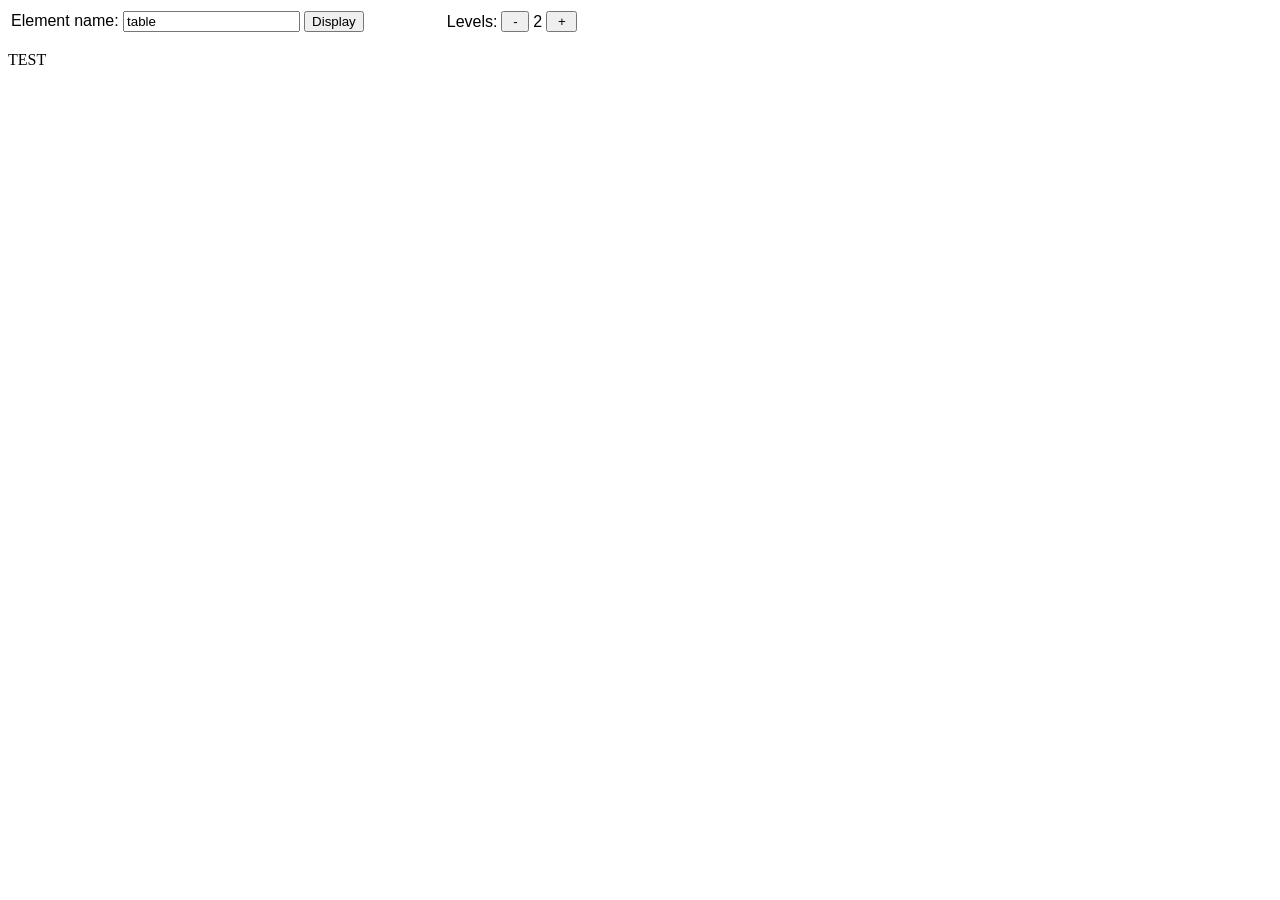
<file: Data Dictionary/Files/xml_schema_viewer/xsd_graphic.htm>
<html>
<!--
Copyright:
	Copyright (C) 2008 by each of the following organizations:
	1.  AeroSpace and Defence Industries Associations of Europe - ASD.
	2.  Ministries of Defence of the member countries of ASD.

	Limitations of Liability:

	1.  This material is provided "As Is" and neither ASD nor any person who has contributed to the creation, revision or maintenance of the material makes any representations or warranties, express or implied, including but not limited to, warranties of merchantability or fitness for any particular purpose.
	2.  Neither ASD nor any person who has contributed to the creation, revision or maintenance of this material shall be liable for any direct, indirect, special or consequential damages or any other liability arising from any use of this material.
	3.  Revisions to this document may occur after its issuance.  The user is responsible for determining if revisions to the material contained in this document have occurred and are applicable.
-->
	<head>
		<title>XSD graphic</title>
		<link rel="stylesheet" type="text/css"  href="xsd_graphic.css" media="screen">
		<script language="Javascript">

		graphicLevel = 2

		function init()
		{
			document.getElementById("startElement").value = "table"
			levelSet(graphicLevel);
		}

		function levelSet(level)
		{
			if (level < 1) {
				level = 1;
			}
			if (level > 6) {
				level = 6;
			}
			graphicLevel = level;
			document.getElementById("graphicLevel").innerHTML = graphicLevel;
		}

		function changeLevel(changeValue)
		{
			levelSet(graphicLevel + changeValue);
			displayXSDGraphic();
		}

		function loadXMLDoc(fname)
		{
			var xmlDoc;
			if (document.implementation	&& document.implementation.createDocument)
			{
				xmlDoc=document.implementation.createDocument("","",null);
			}
			else
			{
				alert('Your browser cannot handle this script');
			}
			try
			{
				xmlDoc.async=false;
				xmlDoc.load(fname);
				return(xmlDoc);
			}
			catch(e)
			{
				try //Google Chrome
				{
					var xmlhttp = new window.XMLHttpRequest();
					xmlhttp.open("GET",file,false);
					xmlhttp.send(null);
					xmlDoc = xmlhttp.responseXML.documentElement;
					return(xmlDoc);
				}
				catch(e)
				{
					error=e.message;
				}
			}
		}

		function displayXSDGraphic()
		{
			var startElement = document.getElementById("startElement").value
			// code for IE
			if (window.ActiveXObject)
			{
				var xml = new ActiveXObject("Microsoft.XMLDOM");
				var xsl = new ActiveXObject("MSXML2.FreeThreadedDOMDocument");
				xml.load("xsd_graphic.xml");
				xsl.load("xsd_graphic.xsl");
				var processor = new ActiveXObject("Msxml2.XSLTemplate");
				processor.stylesheet = xsl;
				var objXSLTProc = processor.createProcessor();
				objXSLTProc.input = xml;
				objXSLTProc.addParameter("startElement", startElement);
				objXSLTProc.addParameter("maxLevel", graphicLevel);
				objXSLTProc.transform();
				document.getElementById("XSDGraphic").innerHTML = objXSLTProc.output;			  }
				// code for Mozilla, Firefox, Opera, etc.
			else if (document.implementation && document.implementation.createDocument)
			{
				xml=loadXMLDoc("xsd_graphic.xml");
				xsl=loadXMLDoc("xsd_graphic.xsl");
				xsltProcessor=new XSLTProcessor();
				xsltProcessor.importStylesheet(xsl);
				xsltProcessor.setParameter(null, "startElement", startElement);
				xsltProcessor.setParameter(null, "maxLevel", graphicLevel);
				resultDocument = xsltProcessor.transformToFragment(xml,document);
				document.getElementById("XSDGraphic").innerHTML = ""
				document.getElementById("XSDGraphic").appendChild(resultDocument);
			}
		}
 		</script>
	</head>

	<body onload="init()">
		<form action="javascript:displayXSDGraphic()">
			<table class="composition_table">
				<tr>
					<td>Element name: <input id="startElement" type="text"></input></td>
					<td><input type="button" id='display' value="Display" onClick="displayXSDGraphic()"></input></td>
					<td style="padding-left:80px;">Levels:</td>
					<td><input type="button" id='levelminus' value=" - " onClick="changeLevel(-1)"></input></td>
					<td><div id="graphicLevel"></div></td>
					<td><input type="button" id='levelplus' value=" + " onClick="changeLevel(1)"></input></td>
				</tr>
			</table>
		</form>
		<div id="XSDGraphic"></div>
		<div>TEST</div>
	</body>
</html>
</file>
<file: Data Dictionary/Files/xml_schema_viewer/xsd_graphic.css>
form {
    font-family: Calibri,Arial,sans-serif;
    font-weight: normal; font-size: 12pt;
}

.composition_table {
    border: 0;
    border-style: solid;
    margin: 0px;
    padding: 0px;
    text-align: left;
}

.attribute_table {
    border: 0;
    border-style: solid;
    margin-right: 0px;
    margin-left: 0px;
    margin-top: 5pt;
    margin-bottom: 5pt;
    padding: 0px;
    vertical-align: top;
    font-family: Calibri,Arial,sans-serif;
    font-weight: normal; font-size: 12px;
    border-right: 1pt solid black;
    border-left: 1pt solid black;
    border-top: 1pt solid black;
    border-bottom: 1pt solid black;
    padding-right: 5pt;
    padding-left: 5pt;
    padding-top: 3pt;
    padding-bottom: 3pt
}

.attribute_left {
    padding-left: 11px;
    padding-bottom: 29px
}

.attribute_body {
    vertical-align: top;
    background-repeat: repeat-x;
    font-family: Calibri,Arial,sans-serif;
    font-weight: normal; font-size: 12px;
    padding-right: 3px;
    padding-left: 5px;
    padding-top: 7px;
    padding-bottom: 9px
}

.attribute_right {
    padding-left: 10px;
    padding-bottom: 29px
}

.element_left {
    padding-left: 11px;
    padding-bottom: 47px
}

.element_body {
    vertical-align: top;
    background-repeat: repeat-x;
    font-family: Calibri,Arial,sans-serif;
    font-weight: normal; font-size: 12px;
    padding-right: 3px;
    padding-left: 5px;
    padding-top: 16px;
    padding-bottom: 18px
}

.element_right_large {
    padding-left: 17px;
    padding-bottom: 47px
}

.element_right_small {
    padding-left: 10px;
    padding-bottom: 47px
}

.branch_top {
    vertical-align: top;
    font-size: 2px;
    padding-top: 14px;
    padding-left: 14px;
    border-bottom: 1pt solid black;
}

.branch_middle_tee {
    vertical-align: top;
    font-size: 2px;
    padding-top: 14px;
    padding-left: 14px;
    border-left: 1pt solid black;
    border-bottom: 1pt solid black;
}

.branch_middle_continue {
    vertical-align: top;
    font-size: 2px;
    padding-top: 14px;
    padding-left: 14px;
    border-left: 1pt solid black;
    padding-bottom : 1px;
}

.branch_bottom {
    vertical-align: top;
    font-size: 2px;
    padding-top: 14px;
    padding-left: 14px;
    padding-bottom : 1px;
}
</file>
